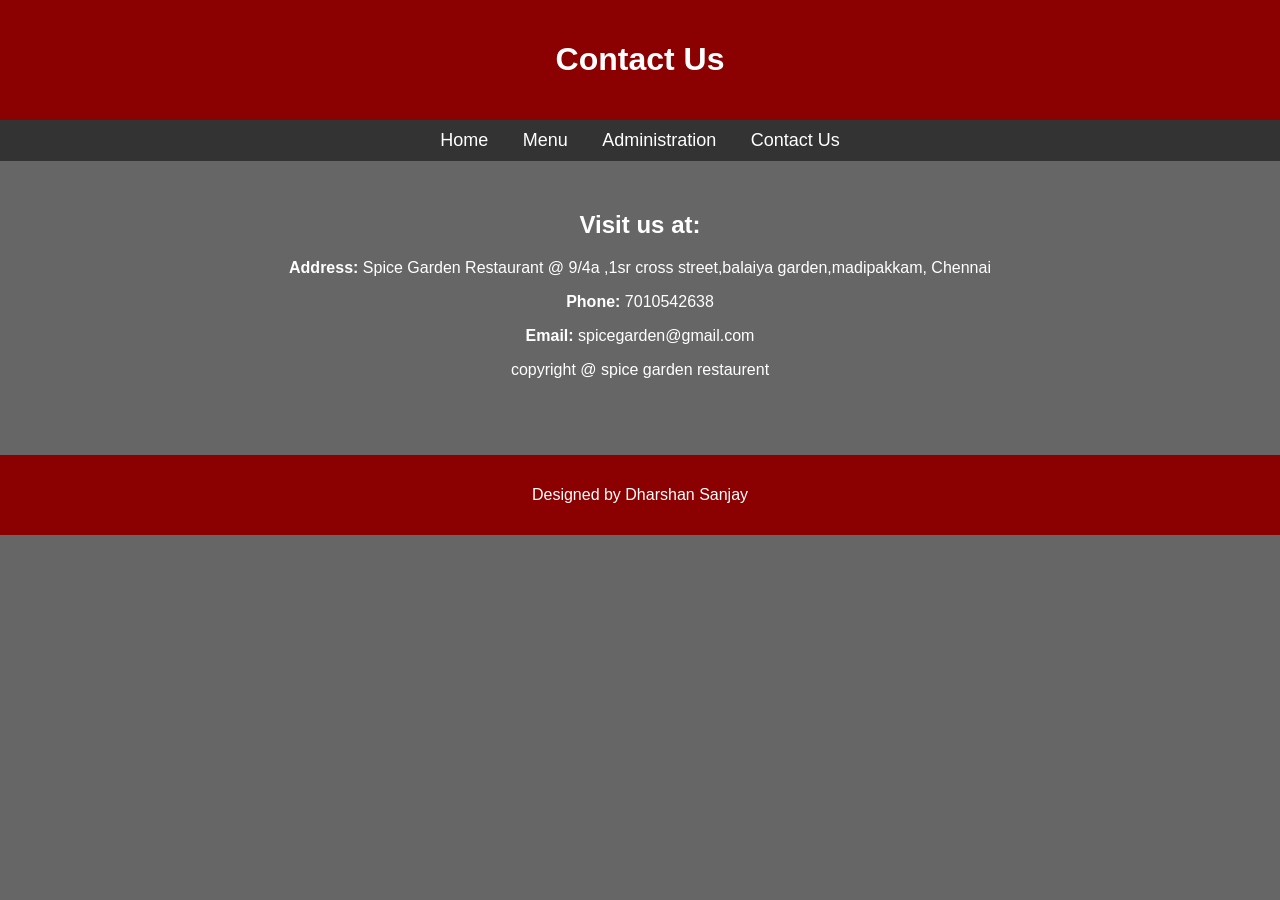
<file: hotel/dkapp/static/contact.html>
<!DOCTYPE html>
<html>
<head>
<title>Visit and Contact Us:</title>
<link rel="stylesheet" href="style.css">
</head>

<body>

<header>
<h1>Contact Us</h1>
</header>

<nav>
<a href="index.html">Home</a>
<a href="menu.html">Menu</a>
<a href="admin.html">Administration</a>
<a href="contact.html">Contact Us</a>
</nav>

<div class="container">

<h2>Visit us at:</h2>

<p><b>Address:</b>  
Spice Garden Restaurant 
@
9/4a ,1sr cross street,balaiya garden,madipakkam, Chennai</p>

<p><b>Phone:</b> 7010542638</p>

<p><b>Email:</b> spicegarden@gmail.com</p>
<P>
    copyright @ spice garden restaurent

</P>

</div>

<footer>
<p>Designed by Dharshan Sanjay</p>
</footer>

</body>
</html>
</file>
<file: hotel/dkapp/static/style.css>
body{
margin:0;
font-family:Arial, sans-serif;
background-image:linear-gradient(rgba(0,0,0,0.6), rgba(0,0,0,0.6)),
url("https://images.unsplash.com/photo-1552566626-52f8b828add9");
background-size:cover;
background-position:center;
background-attachment:fixed;
color:white;
}

header{
background-color:#8B0000;
color:white;
text-align:center;
padding:20px;
}

nav{
background-color:#333;
text-align:center;
padding:10px;
}

nav a{
color:white;
text-decoration:none;
margin:15px;
font-size:18px;
}

nav a:hover{
color:#FFD700;
}

.banner{
width:100%;
height:400px;
object-fit:cover;
}

.container{
padding:30px;
text-align:center;
}

.menu-title{
text-align:center;
margin-top:20px;
}

.menu-container{
display:grid;
grid-template-columns:repeat(3,1fr);
gap:20px;
padding:30px;
}

.menu-item{
background:#e6d8c3;
padding:15px;
border-radius:10px;
text-align:center;
}

.menu-item img{
width:100%;
height:150px;
object-fit:cover;
border-radius:8px;
margin-bottom:10px;
}

.menu-item h3{
margin:5px 0;
}

.menu-item p{
font-weight:bold;
color:#8B0000;
}

.admin-container{
display:flex;
justify-content:center;
flex-wrap:wrap;
gap:20px;
padding:20px;
}

.admin-card{
background:#e6d8c3;
width:140px;
text-align:center;
padding:12px;
border-radius:10px;
}

.admin-card img{
width:70px;
height:70px;
margin-bottom:8px;
}

footer{
background:#8B0000;
color:white;
text-align:center;
padding:15px;
margin-top:30px;
}
</file>
